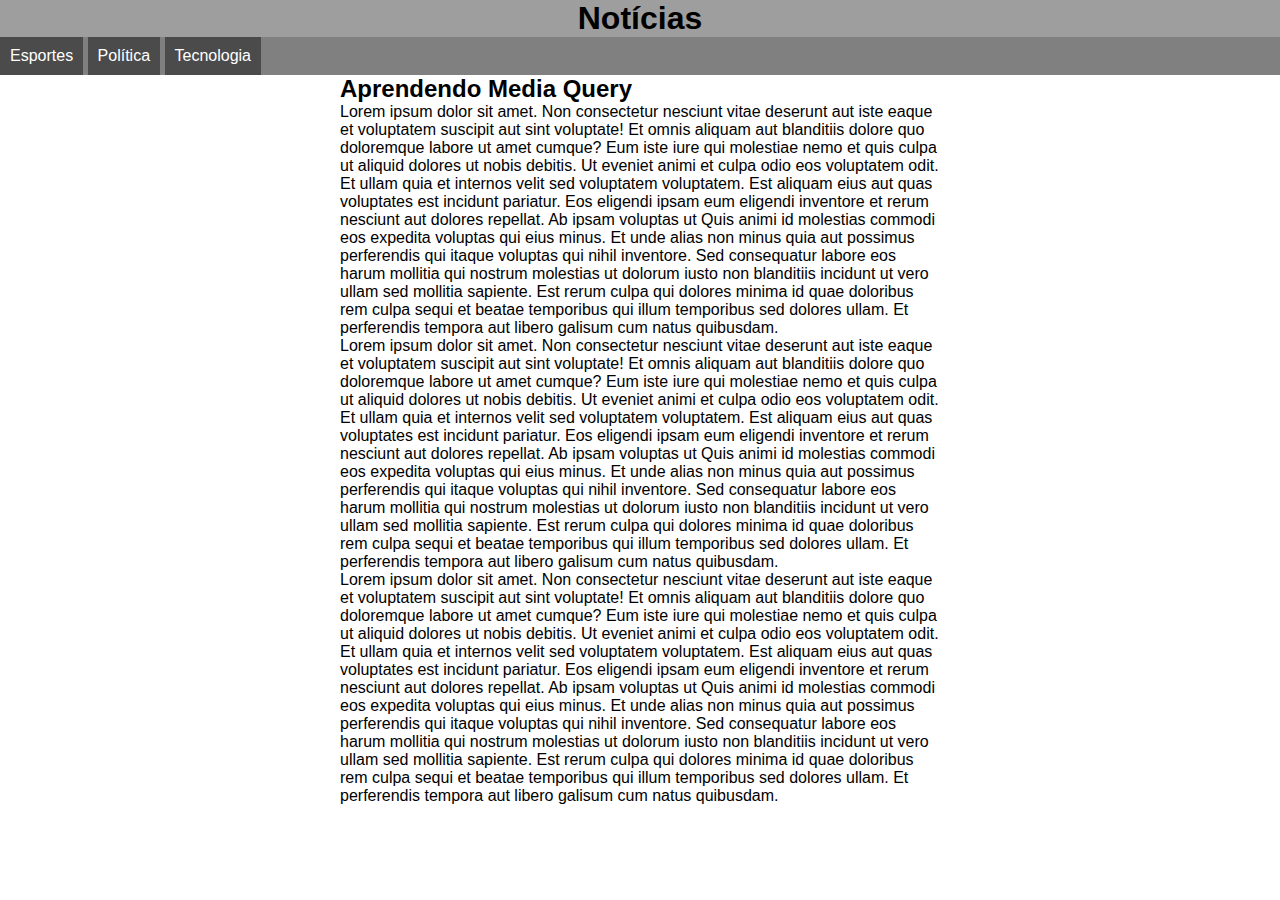
<file: cap 25 media query/index.html>
<!DOCTYPE html>
<html lang="pt-br">
<head>
    <meta charset="UTF-8">
    <meta name="viewport" content="width=device-width, initial-scale=1.0">
    <title>media queries</title>
    <link rel="stylesheet" href="estilos/tela.css" media="screen">
    <link rel="stylesheet" href="estilos/impressora.css" media="print">

</head>
<body>
<header>
    <h1>Notícias</h1>
    <menu>
        <ul>
            <li>Esportes</li>
            <li>Política</li>
            <li>Tecnologia</li>
        </ul>
    </menu>
</header>
<main>
    <article>
        <h2>Aprendendo Media Query</h2>
        <p>Lorem ipsum dolor sit amet. Non consectetur nesciunt  vitae deserunt aut iste eaque et voluptatem suscipit aut sint voluptate! Et omnis aliquam aut blanditiis dolore quo doloremque labore ut amet cumque? Eum iste iure qui molestiae nemo et quis culpa ut aliquid dolores ut nobis debitis. Ut eveniet animi et culpa odio eos voluptatem odit. Et ullam quia et internos velit sed voluptatem voluptatem. Est aliquam eius aut quas voluptates est incidunt pariatur. Eos eligendi ipsam eum eligendi inventore et rerum nesciunt aut dolores repellat. Ab ipsam voluptas ut Quis animi id molestias commodi eos expedita voluptas qui eius minus. Et unde alias non minus quia aut possimus perferendis qui itaque voluptas qui nihil inventore. Sed consequatur labore eos harum mollitia qui nostrum molestias ut dolorum iusto non blanditiis incidunt ut vero ullam sed mollitia sapiente. Est rerum culpa qui dolores minima id quae doloribus rem culpa sequi et beatae temporibus qui illum temporibus sed dolores ullam. Et perferendis tempora aut libero galisum cum natus quibusdam. </p>
        <p>Lorem ipsum dolor sit amet. Non consectetur nesciunt  vitae deserunt aut iste eaque et voluptatem suscipit aut sint voluptate! Et omnis aliquam aut blanditiis dolore quo doloremque labore ut amet cumque? Eum iste iure qui molestiae nemo et quis culpa ut aliquid dolores ut nobis debitis. Ut eveniet animi et culpa odio eos voluptatem odit. Et ullam quia et internos velit sed voluptatem voluptatem. Est aliquam eius aut quas voluptates est incidunt pariatur. Eos eligendi ipsam eum eligendi inventore et rerum nesciunt aut dolores repellat. Ab ipsam voluptas ut Quis animi id molestias commodi eos expedita voluptas qui eius minus. Et unde alias non minus quia aut possimus perferendis qui itaque voluptas qui nihil inventore. Sed consequatur labore eos harum mollitia qui nostrum molestias ut dolorum iusto non blanditiis incidunt ut vero ullam sed mollitia sapiente. Est rerum culpa qui dolores minima id quae doloribus rem culpa sequi et beatae temporibus qui illum temporibus sed dolores ullam. Et perferendis tempora aut libero galisum cum natus quibusdam. </p>
        <p>Lorem ipsum dolor sit amet. Non consectetur nesciunt  vitae deserunt aut iste eaque et voluptatem suscipit aut sint voluptate! Et omnis aliquam aut blanditiis dolore quo doloremque labore ut amet cumque? Eum iste iure qui molestiae nemo et quis culpa ut aliquid dolores ut nobis debitis. Ut eveniet animi et culpa odio eos voluptatem odit. Et ullam quia et internos velit sed voluptatem voluptatem. Est aliquam eius aut quas voluptates est incidunt pariatur. Eos eligendi ipsam eum eligendi inventore et rerum nesciunt aut dolores repellat. Ab ipsam voluptas ut Quis animi id molestias commodi eos expedita voluptas qui eius minus. Et unde alias non minus quia aut possimus perferendis qui itaque voluptas qui nihil inventore. Sed consequatur labore eos harum mollitia qui nostrum molestias ut dolorum iusto non blanditiis incidunt ut vero ullam sed mollitia sapiente. Est rerum culpa qui dolores minima id quae doloribus rem culpa sequi et beatae temporibus qui illum temporibus sed dolores ullam. Et perferendis tempora aut libero galisum cum natus quibusdam. </p>

    </article>
</main>










</body>
</html>
</file>
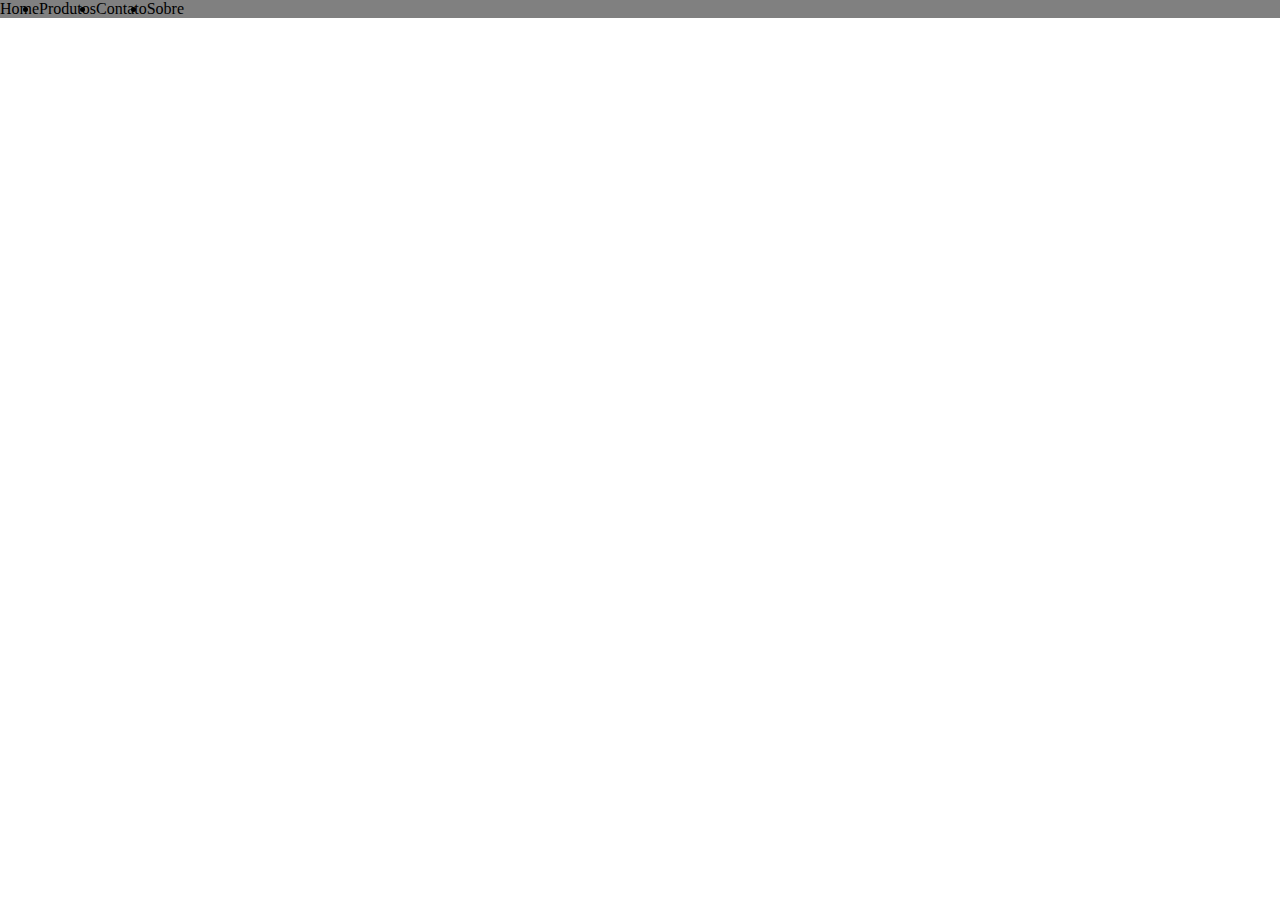
<file: landing-page/index.html>
<!DOCTYPE html>
<html lang="pt-br">
<head>
    <meta charset="UTF-8">
    <title>Landing Page</title>
    <link rel="stylesheet" type="text/css" href="_css/estilo.css">
</head>
<body>
    <header>
        <nav>
            <ul>
                <li>Home</li>
                <li>Produtos</li>
                <li>Contato</li>
                <li>Sobre</li>
            </ul>
        </nav>
    </header>








</body>
</html>
</file>
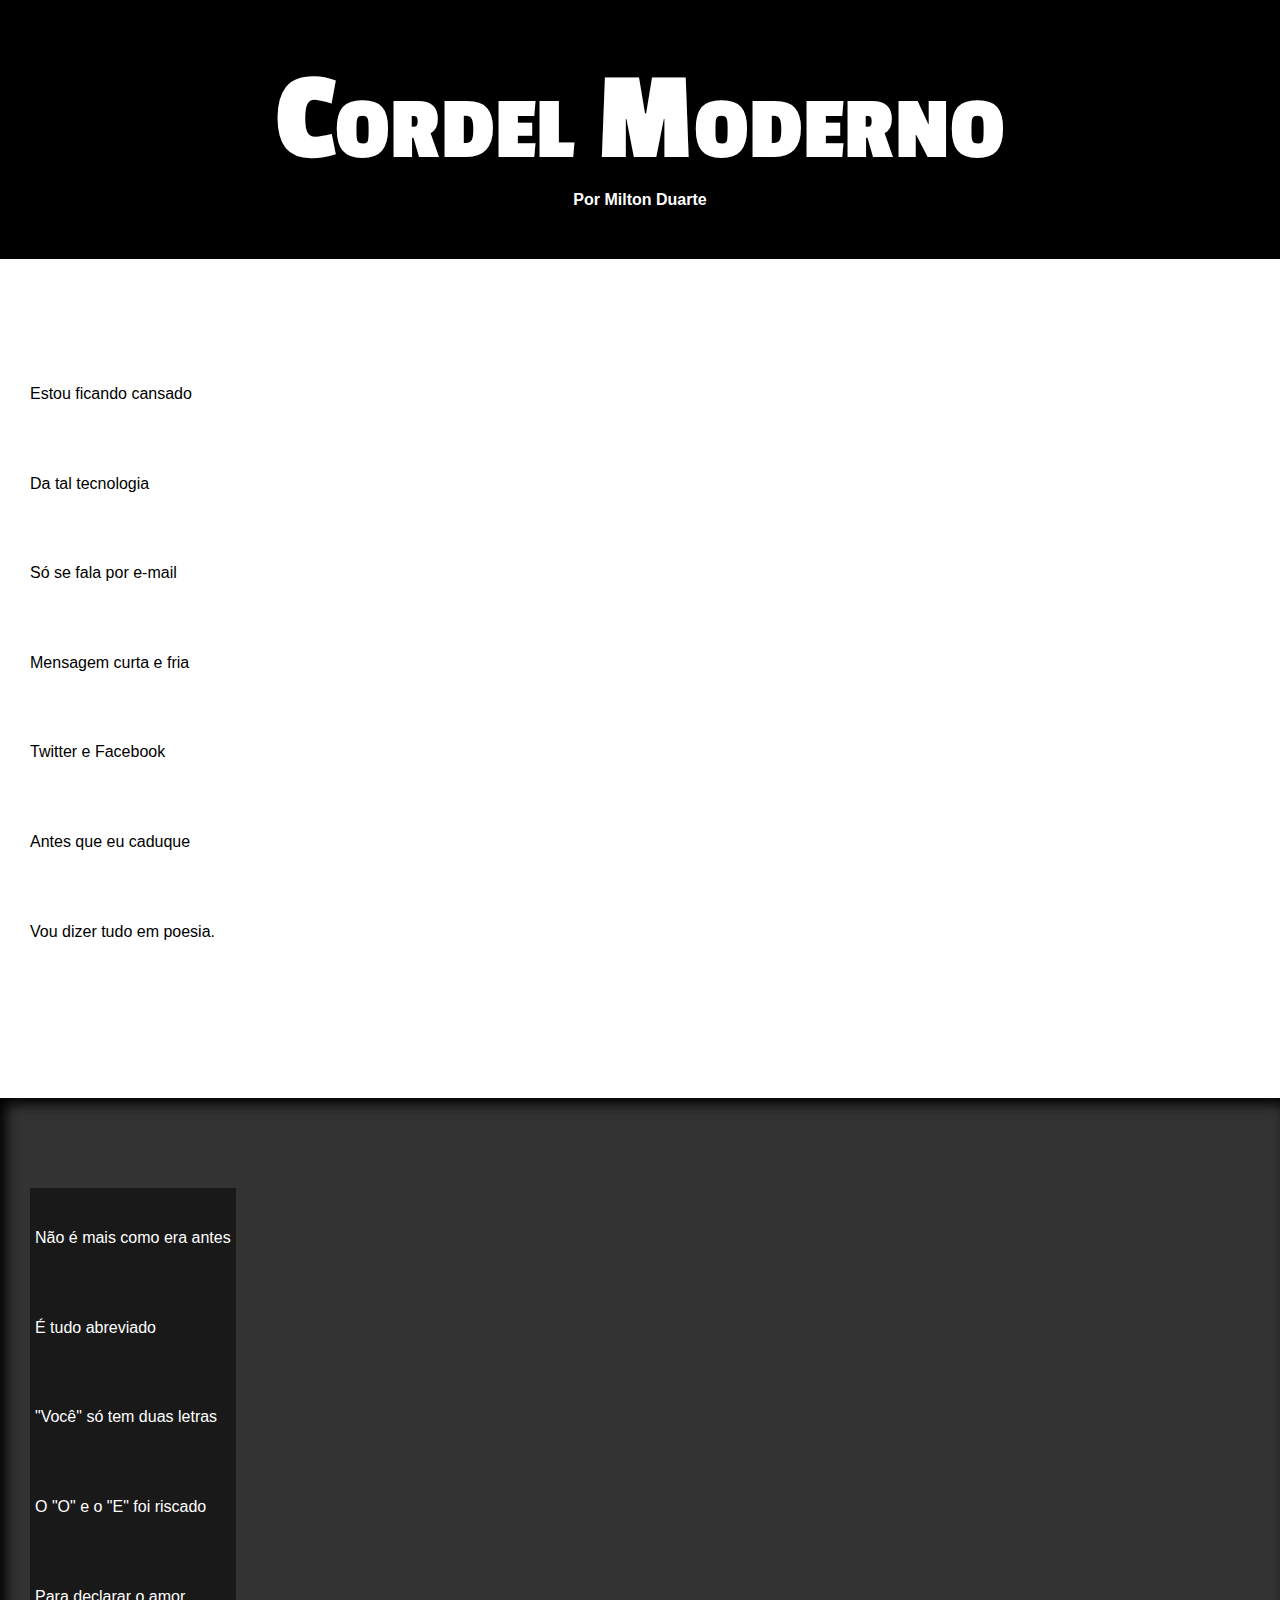
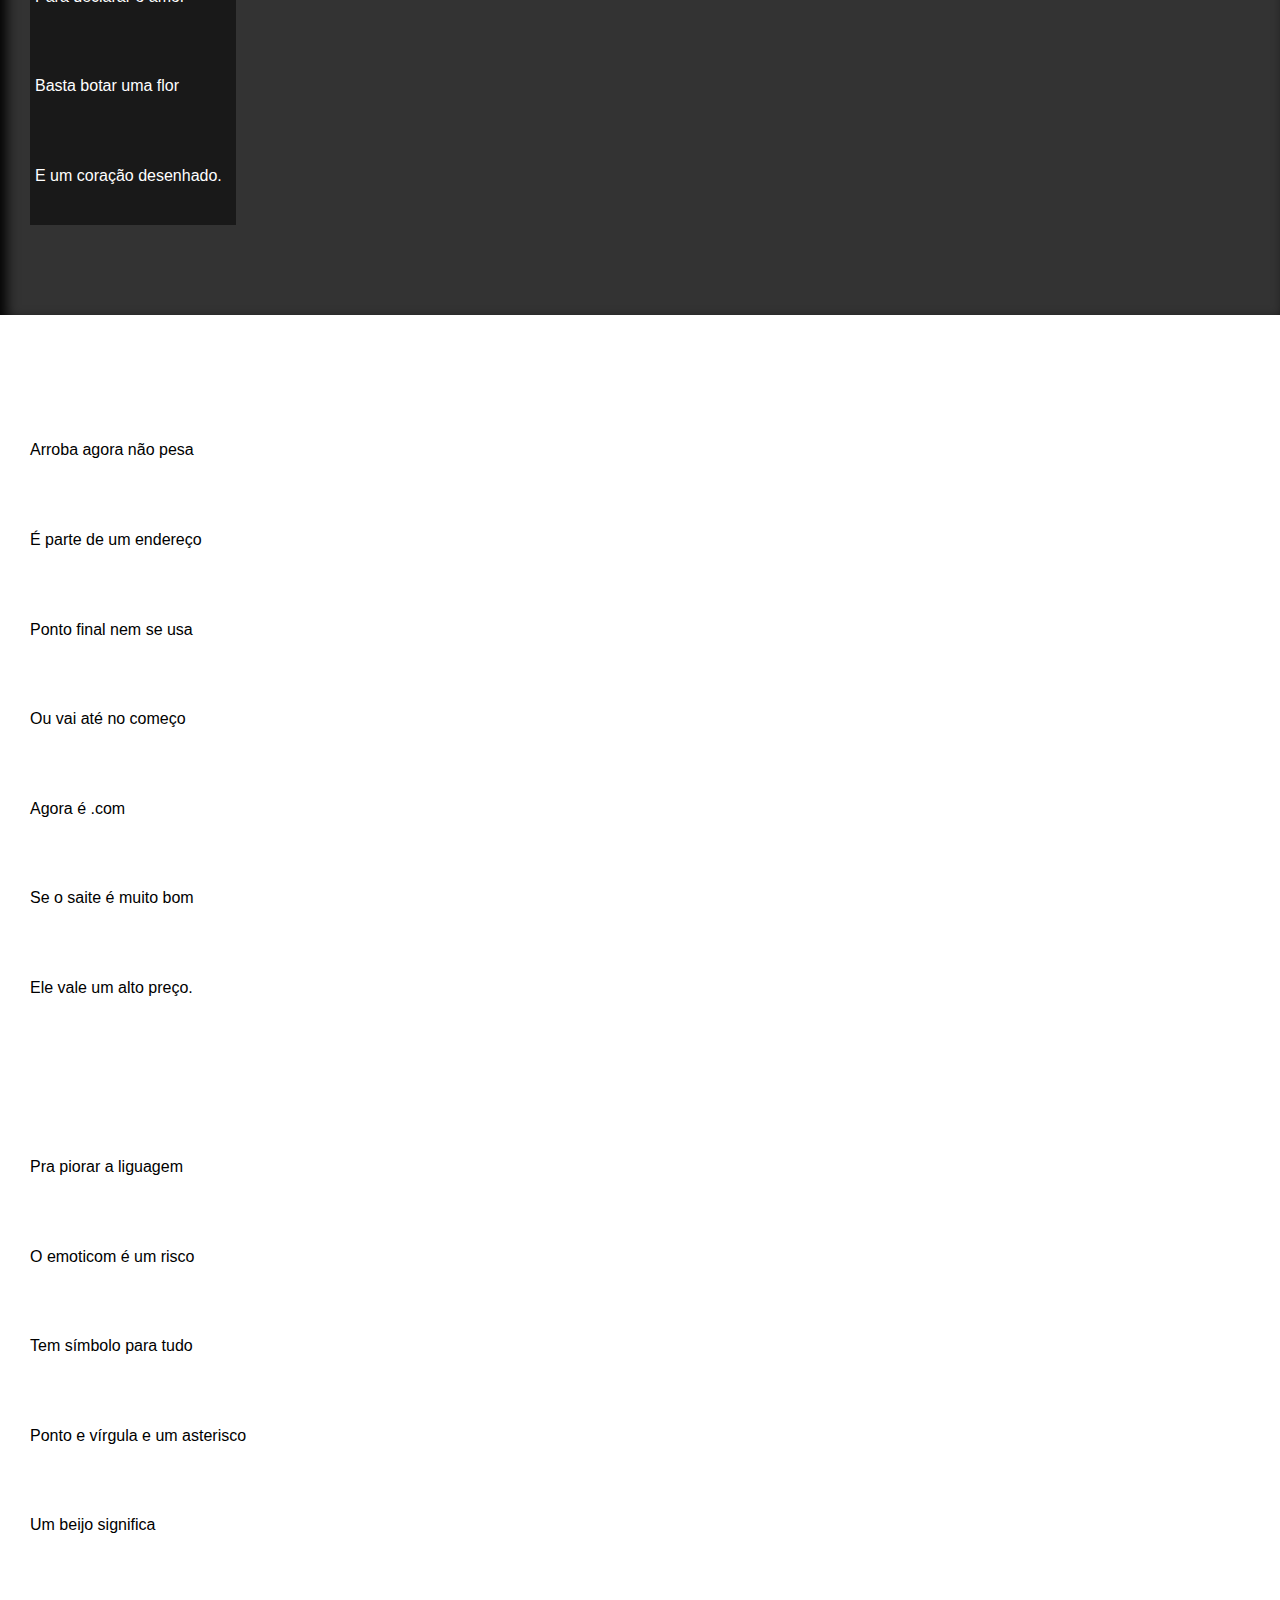
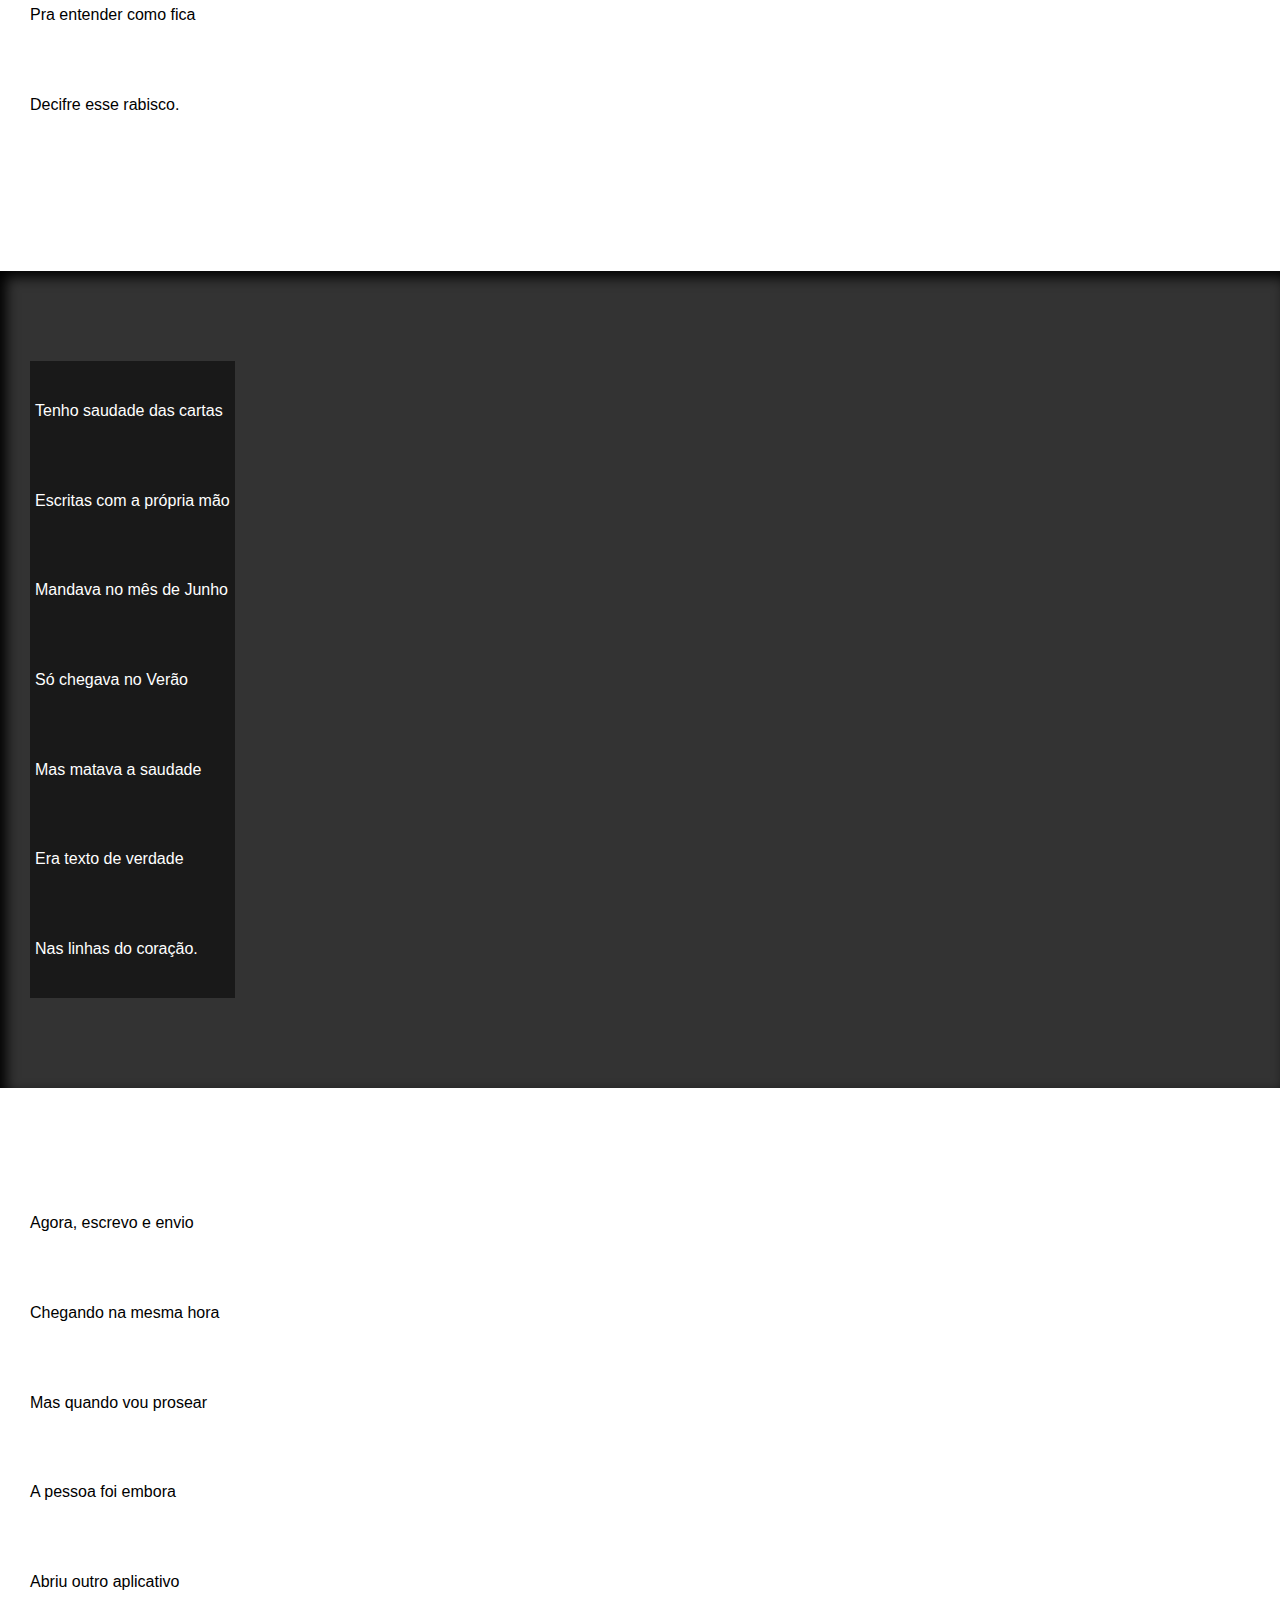
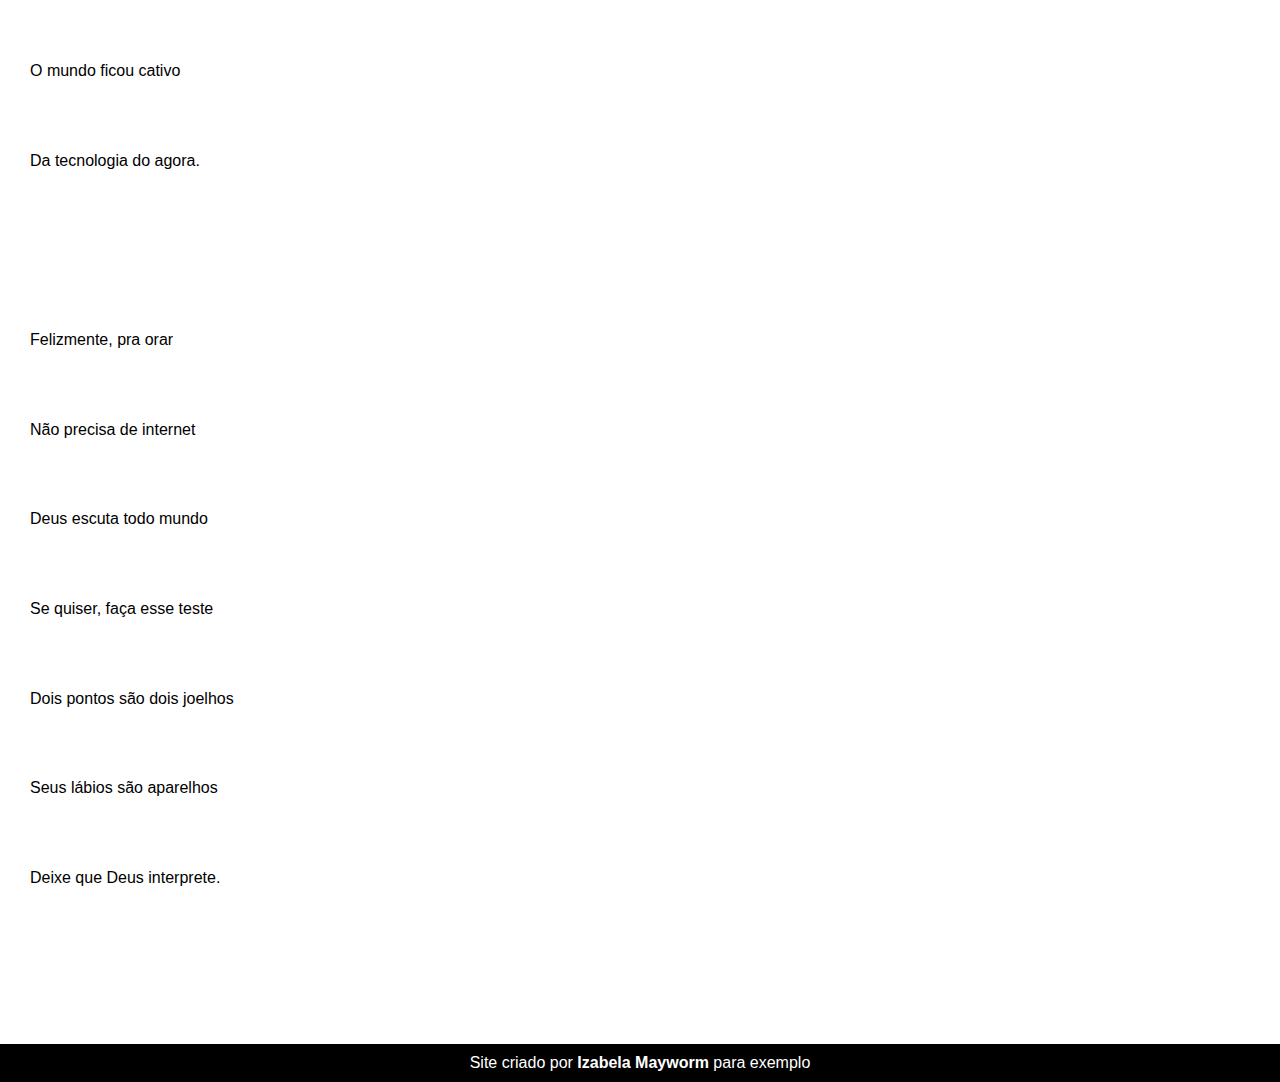
<file: projeto-cordel/index.html>
<!DOCTYPE html>
<html lang="pt-br">
<head>
    <meta charset="UTF-8">
    <meta http-equiv="X-UA-Compatible" content="IE=edge">
    <meta name="viewport" content="width=device-width, initial-scale=1.0">
    <link rel="stylesheet" href="style.css">
    <title>Cordel</title>
</head>
<body>
    <header class="menu">
        <h1>Cordel Moderno</h1>
        <p class="subtitulo">Por <a href="https://www.recantodasletras.com.br/poesias/3186743" rel="noopener" target="_blank">Milton Duarte</a></p>
    </header>
    <section class="normal">
        <p>Estou ficando cansado<br>
            Da tal tecnologia<br>
            Só se fala por e-mail<br>
            Mensagem curta e fria<br>
            Twitter e Facebook<br>
            Antes que eu caduque<br>
            Vou dizer tudo em poesia.
        </p>
    </section >
    <section class="imagem"  id="foto01">
        <p>Não é mais como era antes<br>
            É tudo abreviado<br>
            "Você" só tem duas letras<br>
            O "O" e o "E" foi riscado<br>
            Para declarar o amor<br>
            Basta botar uma flor<br>
            E um coração desenhado.
            </p>
    </section >
    <section  class="normal">
        <p>Arroba agora não pesa<br>
            É parte de um endereço<br>
            Ponto final nem se usa<br>
            Ou vai até no começo<br>
            Agora é .com<br>
            Se o saite é muito bom<br>
            Ele vale um alto preço.<br>
            <br>
            Pra piorar a liguagem<br>
            O emoticom é um risco<br>
            Tem símbolo para tudo<br>
            Ponto e vírgula e um asterisco<br>
            Um beijo significa<br>
            Pra entender como fica<br>
            Decifre esse rabisco.</p>
    </section>
    <section class="imagem" id="foto02">
        <p>Tenho saudade das cartas<br>
            Escritas com a própria mão<br>
            Mandava no mês de Junho<br>
            Só chegava no Verão<br>
            Mas matava a saudade<br>
            Era texto de verdade<br>
            Nas linhas do coração.
            </p>
    </section>
    <section class="normal">
        <p>Agora, escrevo e envio<br>
            Chegando na mesma hora<br>
            Mas quando vou prosear<br>
            A pessoa foi embora<br>
            Abriu outro aplicativo<br>
            O mundo ficou cativo<br>
            Da tecnologia do agora.<br>
            <br>
            Felizmente, pra orar<br>
            Não precisa de internet<br>
            Deus escuta todo mundo<br>
            Se quiser, faça esse teste<br>
            Dois pontos são dois joelhos<br>
            Seus lábios são aparelhos<br>
            Deixe que Deus interprete.</p>
    </section>
    <footer>Site criado por <a href="https://github.com/imayworm" rel="noopener" target="_blank">Izabela Mayworm</a> para exemplo</footer>
</body>
    
</html>
</file>
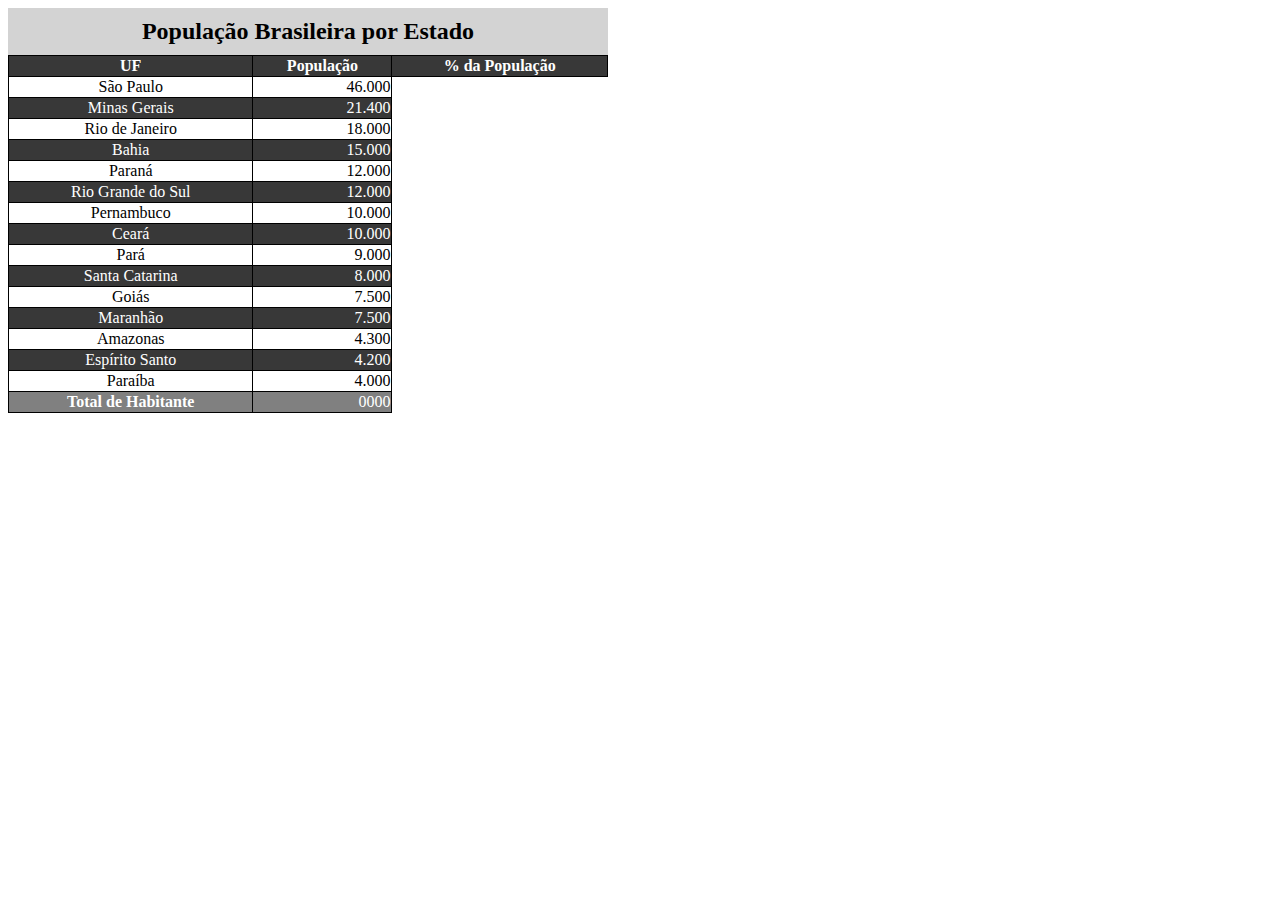
<file: tabelas/index.html>
<!DOCTYPE html>
<html lang="pt-br">
<head>
    <meta charset="UTF-8">
    <meta http-equiv="X-UA-Compatible" content="IE=edge">
    <meta name="viewport" content="width=device-width, initial-scale=1.0">
    <style>
        table {
            width: 600px;
            height: 100px;
            border-collapse: collapse;
            position: relative;
        }
        td, th {
            border: 1px solid black;
            vertical-align: middle;
            text-align: center;
        }
        caption {
            font-size: 1.5em;
            font-weight: bold;
            padding: 10px;
            background-color: lightgray;
        }
        tbody > tr:nth-child(2n) {/*2n pula de 2 em  2, pode colocar odd/even tambem*/
            background-color: #383838;
            color: white;
            }
        thead > tr > th{ /*titulo fixo*/
            position: sticky;
            top: -1px;
            background-color: #383838;
        }

        thead, tfoot {
            background-color: grey;
            color: white;
        }
        .num {
            text-align: right;
        }

    </style>
    <title>Tabelas</title>
</head>
<body>
    <table>
        <caption>População Brasileira por Estado</caption>
        <thead>
            <tr>
                <th scope="col">UF</th>
                <th scope="col">População</th>
                <th scope="col">% da População</th>
            </tr>
        </thead>
        <tbody>
            <tr>
                <td>São Paulo</td>
                <td class="num">46.000</td>
            </tr>
            <tr>
                <td>Minas Gerais</td>
                <td class="num">21.400</td>
            </tr>
            <tr>
                <td>Rio de Janeiro</td>
                <td class="num">18.000</td>
            </tr>
            <tr>
                <td>Bahia</td>
                <td class="num">15.000</td>
            </tr>
            <tr>
                <td>Paraná</td>
                <td class="num">12.000</td>
            </tr>
            <tr>
                <td>Rio Grande do Sul</td>
                <td class="num">12.000</td>
            </tr>
            <tr>
                <td>Pernambuco</td>
                <td class="num">10.000</td>
            </tr>
            <tr>
                <td>Ceará</td>
                <td class="num">10.000</td>
            </tr>
            <tr>
                <td>Pará</td>
                <td class="num">9.000</td>
            </tr>
            <tr>
                <td>Santa Catarina</td>
                <td class="num">8.000</td>
            </tr>
            <tr>
                <td>Goiás</td>
                <td class="num">7.500</td>
            </tr>
            <tr>
                <td>Maranhão</td>
                <td class="num">7.500</td>
            </tr>
            <tr>
                <td>Amazonas</td>
                <td class="num">4.300</td>
            </tr>
            <tr>
                <td>Espírito Santo</td>
                <td class="num">4.200</td>
            </tr>
            <tr>
                <td>Paraíba</td>
                <td class="num">4.000</td>
            </tr>
        </tbody>
        <tfoot>
            <th scope="row">Total de Habitante</th>
            <td class="num">0000</td>
        </tfoot>





    </table>



    <!--
    <table>
        <tr>
            <td>DATA</td>
            <td>INVENTARIO</td>
            <td>TRACE</td>
            <td>LOCAL</td>
            <td>QUANTIDADE</td>
            <td>CUSTO</td>
            <td>EXP</td>
            <td>NAC</td> 
            <td>TAG</td>
            <td>BOTAO</td>
        </tr>
        <tr></tr>
        <tr></tr>
    </table>-->
</body>
    <!--
        anatomia de tabelas grandes
        TABLE
            THEAD
                TR, TD, TH
            TBODY
                TR, TD, TH
            TFOOT
                TR, TD, TH
    -->
</html>
</file>
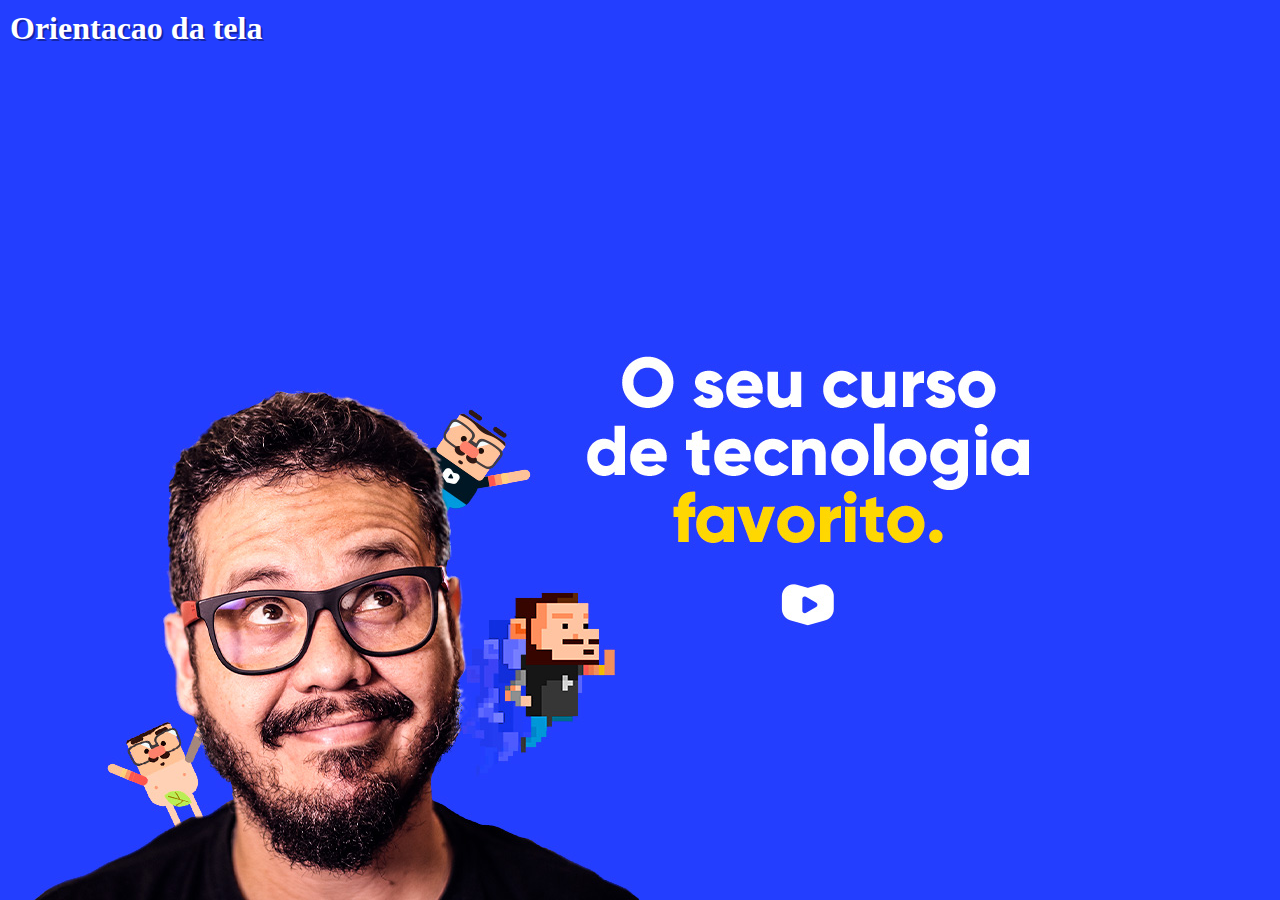
<file: cap 25 media query/ex2/index.html>
<!DOCTYPE html>
<html lang="en">
<head>
    <meta charset="UTF-8">
    <meta name="viewport" content="width=device-width, initial-scale=1.0">
    <link rel="stylesheet" href="style.css">
    <title>orientacao tela</title>
    <style>



    </style>
</head>
<body>
    <h1>Orientacao da tela</h1>

</body>
</html>
</file>
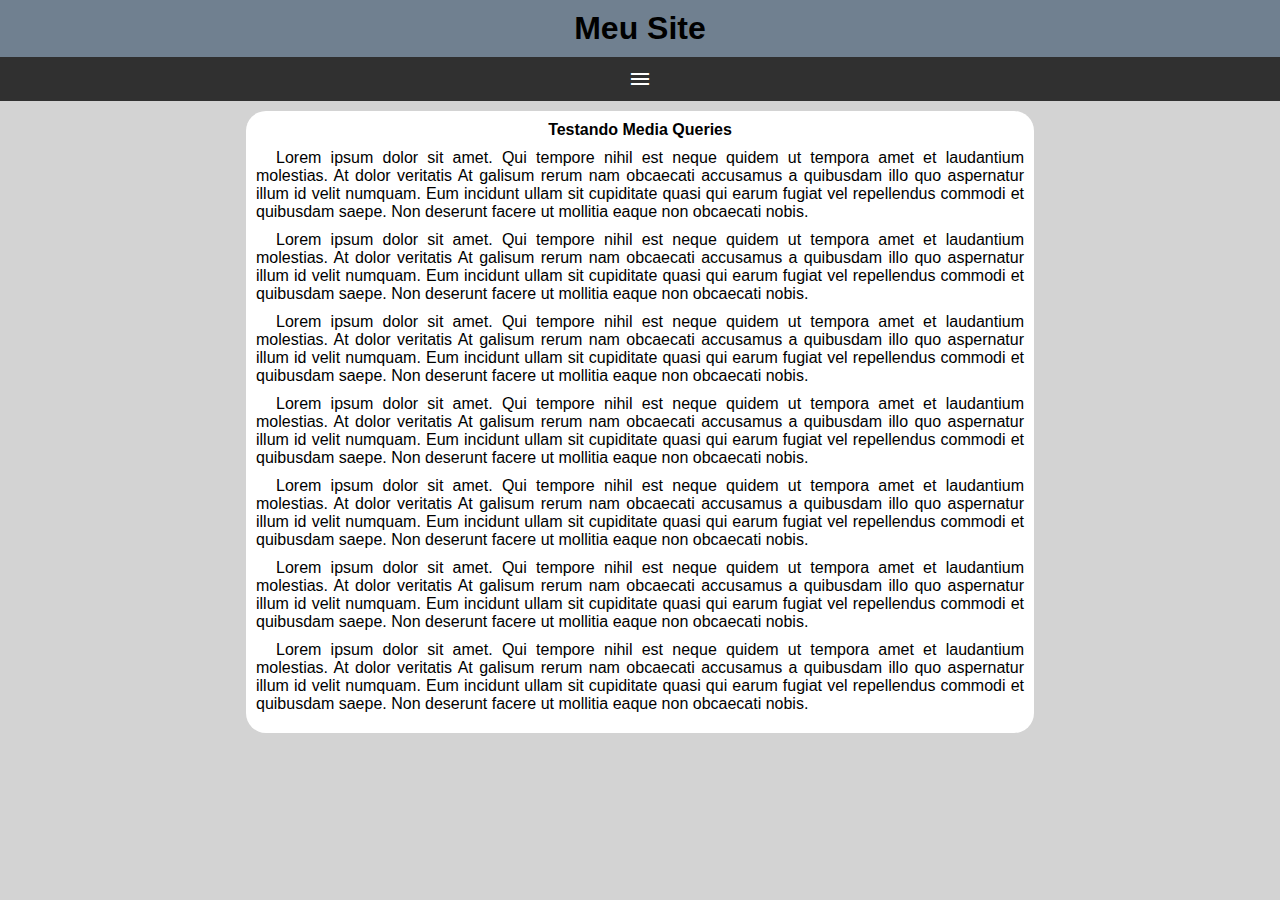
<file: cap 25 media query/menu responsivo/index.html>
<!DOCTYPE html>
<html lang="en">
<head>
    <meta charset="UTF-8">
    <meta name="viewport" content="width=device-width, initial-scale=1.0">
    <link rel="stylesheet" href="estilos/estilo.css" media="all">
    <link rel="stylesheet" href="estilos/media-query.css">
    <link rel="stylesheet" href="estilos/vertical.css" media="screen and (orientation:portrait)">
    <link rel="stylesheet" href="estilos/horizontal.css" media="screen and (orientation:landscape)">
    <title>Title</title>
    <link href="https://fonts.googleapis.com/icon?family=Material+Icons" rel="stylesheet">


</head>
<body>
    <header>
        <h1>Meu Site</h1>
        <span id="burguer" class="material-icons" onclick="clickMenu()">menu</span>
        <menu id="itens">
            <ul>
                <li><a href="index.html">Opção1</a></li>
                <li><a href="index.html">Opção2</a></li>
                <li><a href="index.html">Opção3</a></li>
                <li><a href="index.html">Opção4</a></li>
                <li><a href="index.html">Opção5</a></li>
            </ul>
        </menu>
    </header>
    <main>
        <div>
            <h2>Testando Media Queries</h2>

        <p>Lorem ipsum dolor sit amet. Qui tempore nihil est neque quidem ut tempora amet et laudantium molestias. At dolor veritatis At galisum rerum nam obcaecati accusamus a quibusdam illo quo aspernatur illum id velit numquam. Eum incidunt ullam sit cupiditate quasi qui earum fugiat vel repellendus commodi et quibusdam saepe. Non deserunt facere ut mollitia eaque non obcaecati nobis. </p>
        <p>Lorem ipsum dolor sit amet. Qui tempore nihil est neque quidem ut tempora amet et laudantium molestias. At dolor veritatis At galisum rerum nam obcaecati accusamus a quibusdam illo quo aspernatur illum id velit numquam. Eum incidunt ullam sit cupiditate quasi qui earum fugiat vel repellendus commodi et quibusdam saepe. Non deserunt facere ut mollitia eaque non obcaecati nobis. </p>
        <p>Lorem ipsum dolor sit amet. Qui tempore nihil est neque quidem ut tempora amet et laudantium molestias. At dolor veritatis At galisum rerum nam obcaecati accusamus a quibusdam illo quo aspernatur illum id velit numquam. Eum incidunt ullam sit cupiditate quasi qui earum fugiat vel repellendus commodi et quibusdam saepe. Non deserunt facere ut mollitia eaque non obcaecati nobis. </p>
        <p>Lorem ipsum dolor sit amet. Qui tempore nihil est neque quidem ut tempora amet et laudantium molestias. At dolor veritatis At galisum rerum nam obcaecati accusamus a quibusdam illo quo aspernatur illum id velit numquam. Eum incidunt ullam sit cupiditate quasi qui earum fugiat vel repellendus commodi et quibusdam saepe. Non deserunt facere ut mollitia eaque non obcaecati nobis. </p>
        <p>Lorem ipsum dolor sit amet. Qui tempore nihil est neque quidem ut tempora amet et laudantium molestias. At dolor veritatis At galisum rerum nam obcaecati accusamus a quibusdam illo quo aspernatur illum id velit numquam. Eum incidunt ullam sit cupiditate quasi qui earum fugiat vel repellendus commodi et quibusdam saepe. Non deserunt facere ut mollitia eaque non obcaecati nobis. </p>
        <p>Lorem ipsum dolor sit amet. Qui tempore nihil est neque quidem ut tempora amet et laudantium molestias. At dolor veritatis At galisum rerum nam obcaecati accusamus a quibusdam illo quo aspernatur illum id velit numquam. Eum incidunt ullam sit cupiditate quasi qui earum fugiat vel repellendus commodi et quibusdam saepe. Non deserunt facere ut mollitia eaque non obcaecati nobis. </p>
        <p>Lorem ipsum dolor sit amet. Qui tempore nihil est neque quidem ut tempora amet et laudantium molestias. At dolor veritatis At galisum rerum nam obcaecati accusamus a quibusdam illo quo aspernatur illum id velit numquam. Eum incidunt ullam sit cupiditate quasi qui earum fugiat vel repellendus commodi et quibusdam saepe. Non deserunt facere ut mollitia eaque non obcaecati nobis. </p>
        </div>
    </main>
    <script>
        function clickMenu() {
            if (itens.style.display == 'block') {
                itens.style.display = 'none';
            } else {
                itens.style.display == 'block';
            }
        }
    </script>
</body>
</html>
</file>
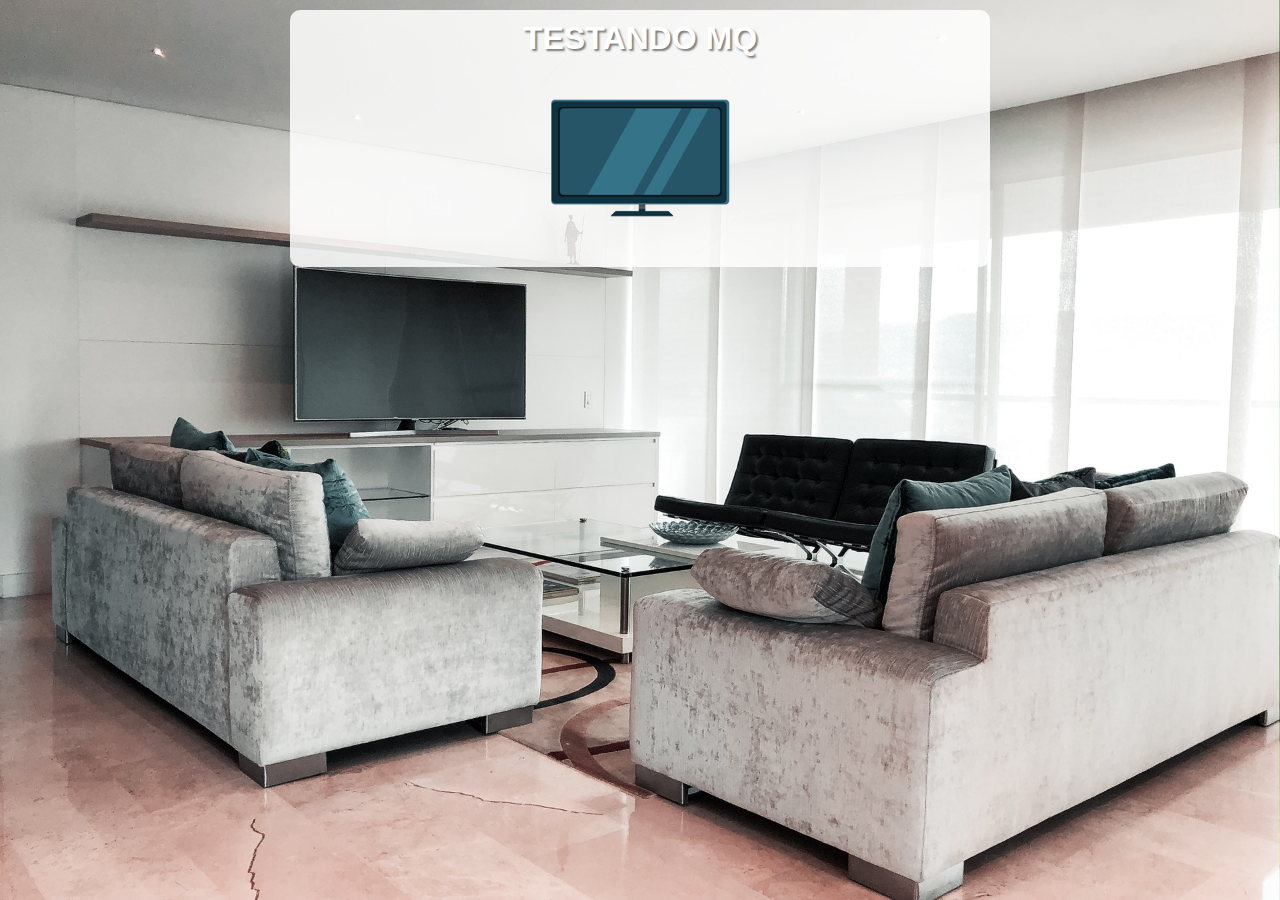
<file: cap 25 media query/mobile-first/index.html>
<!DOCTYPE html>
<html lang="pt-br">
<head>
    <meta charset="UTF-8">
    <title>Media Queries - Mobile First</title>
    <link rel="stylesheet" href="style.css" media="all">
    <link rel="stylesheet" href="media-query.css">
</head>
<body>
    <main>
        <h1>TESTANDO MQ</h1>
        <img id="phone" src="imagens/icon-phone.png" alt="smartphone" >
        <img id="tablet" src="imagens/icon-tablet.png" alt="tablet" >
        <img id="print" src="imagens/icon-print.png" alt="impressora" >
        <img id="desktop" src="imagens/icon-pc.png" alt="desktop" >
        <img id="tv" src="imagens/icon-tv.png" alt="tv" >
    </main>
</body>
</html>
</file>
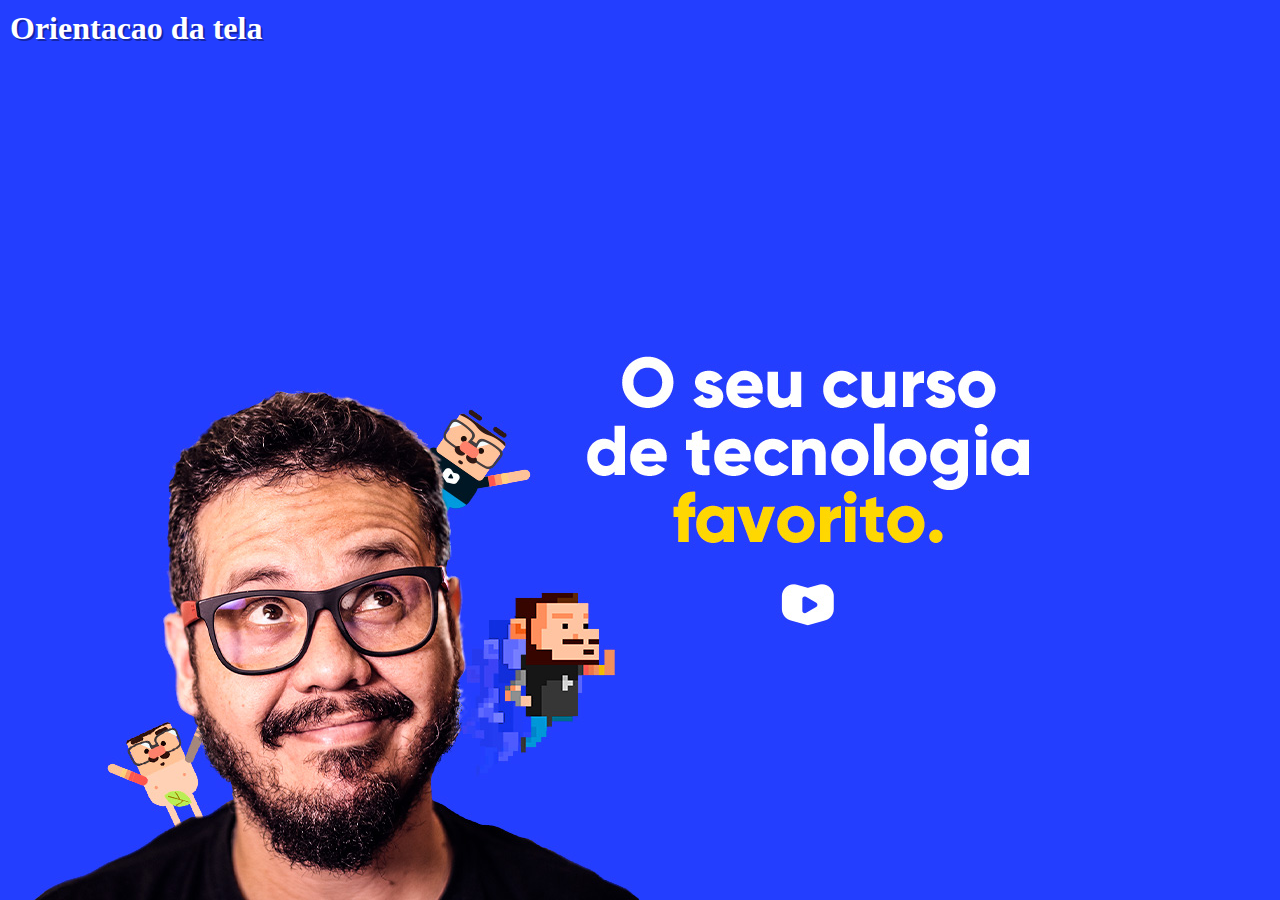
<file: cap 25 media query/orientacao-tela/index.html>
<!DOCTYPE html>
<html lang="en">
<head>
    <meta charset="UTF-8">
    <meta name="viewport" content="width=device-width, initial-scale=1.0">
    <link rel="stylesheet" href="estilos/style.css" media="all">
    <link rel="stylesheet" href="estilos/vertical.css" media="screen and (orientation:portrait)">
    <link rel="stylesheet" href="estilos/horizontal.css" media="screen and (orientation:landscape)">
    <title>orientacao tela</title>
</head>
<body>
    <h1>Orientacao da tela</h1>

</body>
</html>
</file>
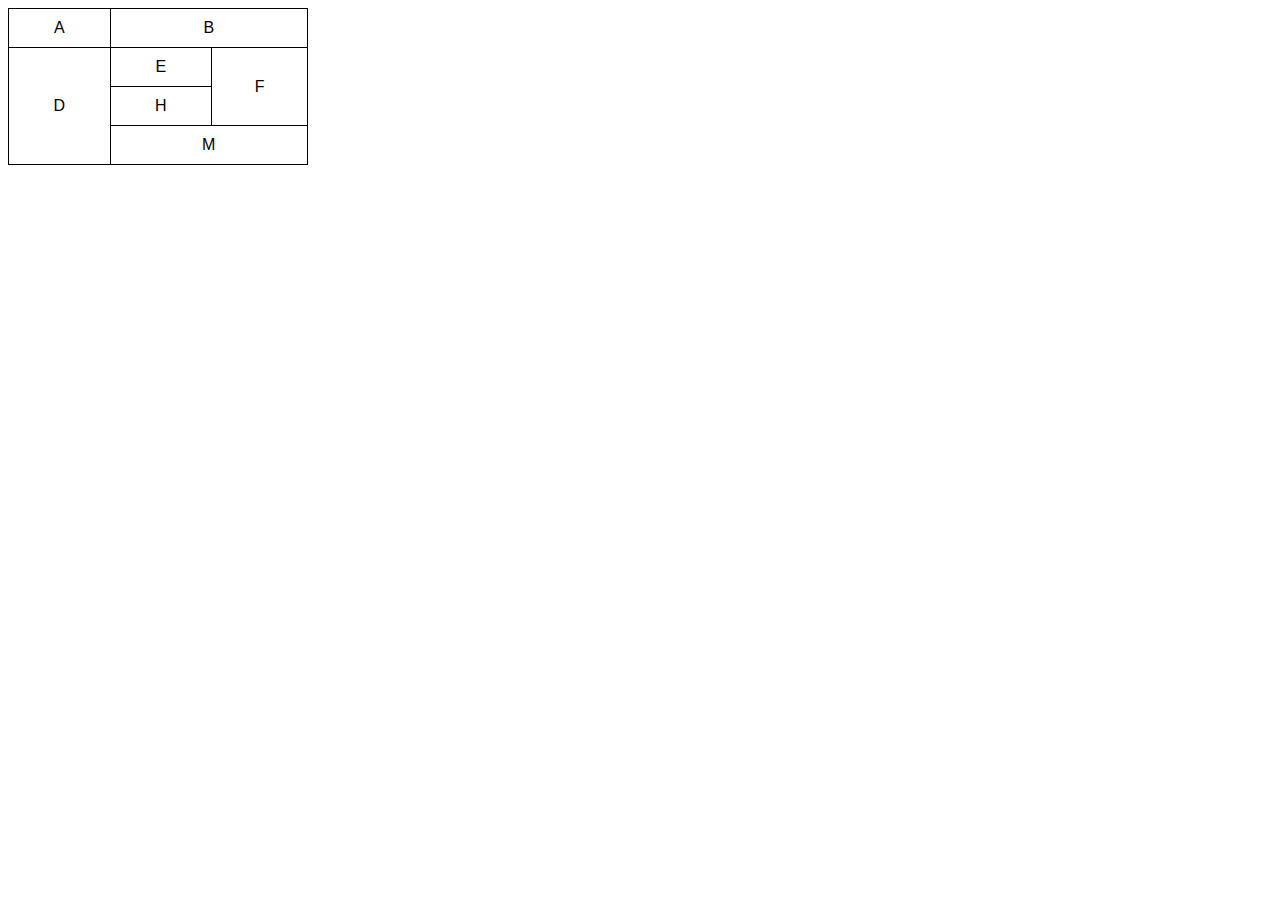
<file: tabelas/index2.html>
<!DOCTYPE html>
<html lang="en">
<head>
    <meta charset="UTF-8">
    <meta http-equiv="X-UA-Compatible" content="IE=edge">
    <meta name="viewport" content="width=device-width, initial-scale=1.0">
    <style>
        body {
            font-family: Arial, Helvetica, sans-serif;
        }
        table {
            border-collapse: collapse;
            width: 300px;
        }
        td {
            border: 1px solid black;
            padding: 10px;
            text-align: center;
        }


    </style>
    <title>Mesclagem células</title>
</head>
<body>
    <table>
        <tr>
            <td>A</td>
            <td colspan="2">B</td> 
            
        </tr>
        <tr>
            <td rowspan="3">D</td>
            <td>E</td>
            <td rowspan="2">F</td>
        </tr>
        <tr>
           
            <td>H</td>
            
        </tr>
        <tr>
            
            
            <td colspan="2">M</td>
        </tr>
    </table>
</body>
</html>
</file>
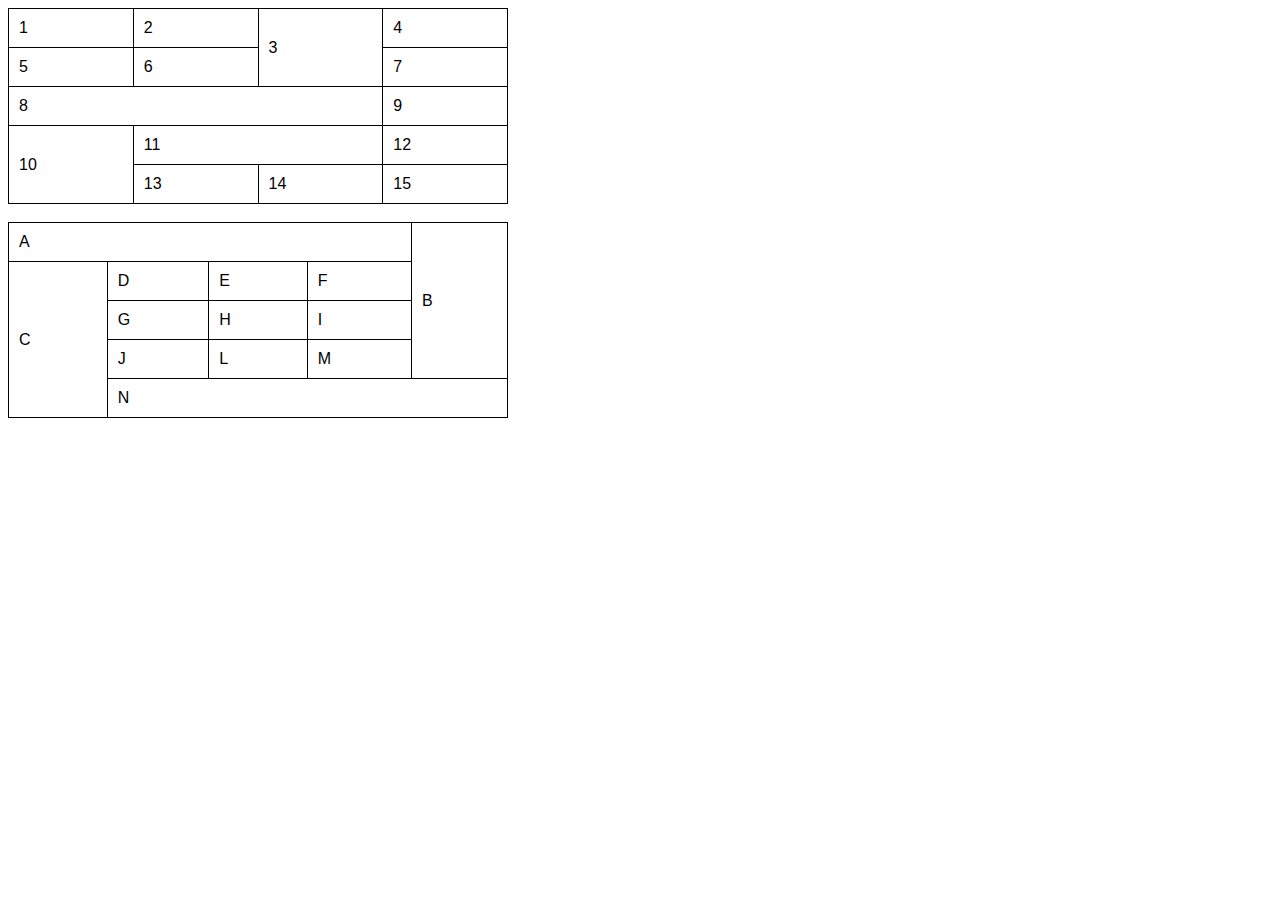
<file: tabelas/index3.html>
<!DOCTYPE html>
<html lang="en">
<head>
    <meta charset="UTF-8">
    <meta http-equiv="X-UA-Compatible" content="IE=edge">
    <meta name="viewport" content="width=device-width, initial-scale=1.0">
    <style>
        body {
            font-family: Arial, Helvetica, sans-serif;
        }
        table {
            border-collapse: collapse;
            width: 500px;
            position: relative;

        }
        td, th, caption {
            border: 1px solid black;
            padding: 10px;
            
        }
        th {
            
            text-align: center;
        }
        caption {
            font-size: 1.3em;
            font-weight: bold;
            padding: 10px;
            background-color: grey;

        }
        thead, tfoot {
            background-color: #383838;
            color: white;
        }


    </style>
    <title>Document</title>
</head>
<body>
    <table>
        <tr>
            <td>1</td>
            <td>2</td>
            <td rowspan="2">3</td>
            <td>4</td>
            
        </tr>
        <tr>
            <td>5</td>
            <td>6</td>
            <td>7</td>
            
            
        </tr>
        <tr>
            <td colspan="3">8</td>
            <td>9</td>
            
           
        </tr>
        <tr>
            <td rowspan="2">10</td>
            <td colspan="2">11</td>
            <td>12</td>
                 
            
        </tr>
        <tr>
            <td>13</td>
            <td>14</td>
            <td>15</td> 
        </tr>
    </table>
    <br>
    <table>
        <tr>
            <td colspan="4">A</td>
            <td rowspan="4">B</td>
        </tr>
        <tr>
            <td rowspan="4">C</td>
            <td>D</td>
            <td>E</td>
            <td>F</td>
        </tr>
        <tr>
            <td>G</td>
            <td>H</td>
            <td>I</td>
        </tr>
        <tr>
            <td>J</td>
            <td>L</td>
            <td>M</td>
        </tr>
        <tr>
            <td colspan="4">N</td>
        </tr>


    </table>
    

</body>
</html>
</file>
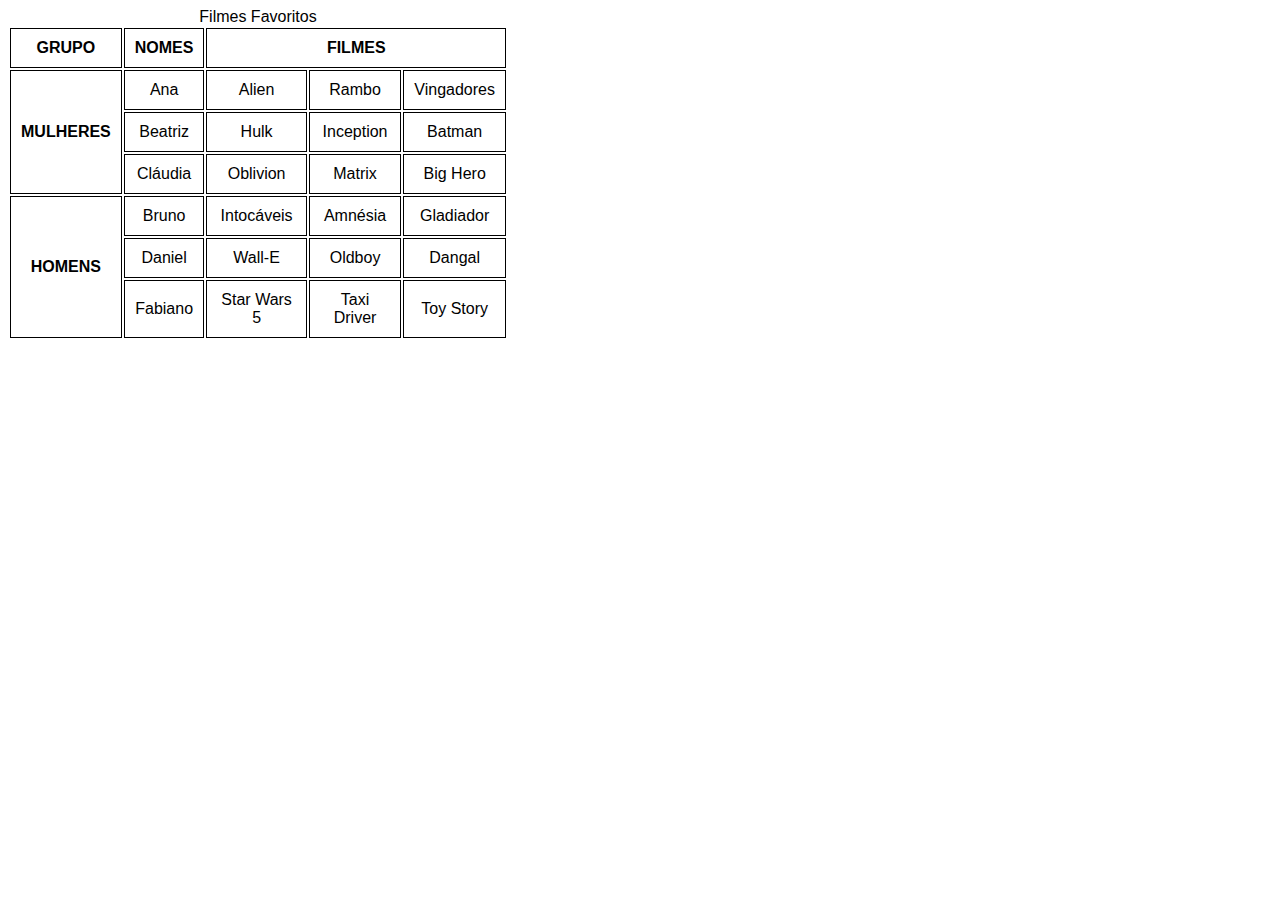
<file: tabelas/index4.html>
<!DOCTYPE html>
<html lang="en">
<head>
    <meta charset="UTF-8">
    <meta http-equiv="X-UA-Compatible" content="IE=edge">
    <meta name="viewport" content="width=device-width, initial-scale=1.0">
    <style>
        body {
            font-family: Arial, Helvetica, sans-serif;
        }
        table {
            
            width: 500px;
        }
        
        td, th {
            border: 1px solid black;
            padding: 10px;
            text-align: center;
        }


    </style>
    <title>Document</title>
</head>
<body>
    <table>
        <caption>Filmes Favoritos</caption>
        <tbody>
            
            <thead>
                <tr>
                    <th scope="col">GRUPO</th>
                    <th scope="col">NOMES</th>
                    <th scope="colgroup" colspan="3">FILMES</th>
                </tr>
            
            </thead>
            <tr>
                <th scope="rowgroup" rowspan="3">MULHERES</th>
                <td>Ana</td>
                <td>Alien</td>
                <td>Rambo</td>
                <td>Vingadores</td>
            </tr>
            <tr>
            
                <td>Beatriz</td>
                <td>Hulk</td>
                <td>Inception</td>
                <td>Batman</td>
            </tr>
            <tr>
                <td>Cláudia</td>
                <td>Oblivion</td>
                <td>Matrix</td>
                <td>Big Hero</td>
            
            </tr>
            <tr>
                <th scope="rowgroup" rowspan="3">HOMENS</th>
                <td>Bruno</td>
                <td>Intocáveis</td>
                <td>Amnésia</td>
                <td>Gladiador</td>
            </tr>
            <tr>
                <td>Daniel</td>
                <td>Wall-E</td>
                <td>Oldboy</td>
                <td>Dangal</td>
            </tr>
            <tr>
                <td>Fabiano</td>
                <td>Star Wars 5</td>
                <td>Taxi Driver</td>
                <td>Toy Story</td>
            </tr>
        </tbody>
    </table>
</body>
</html>
</file>
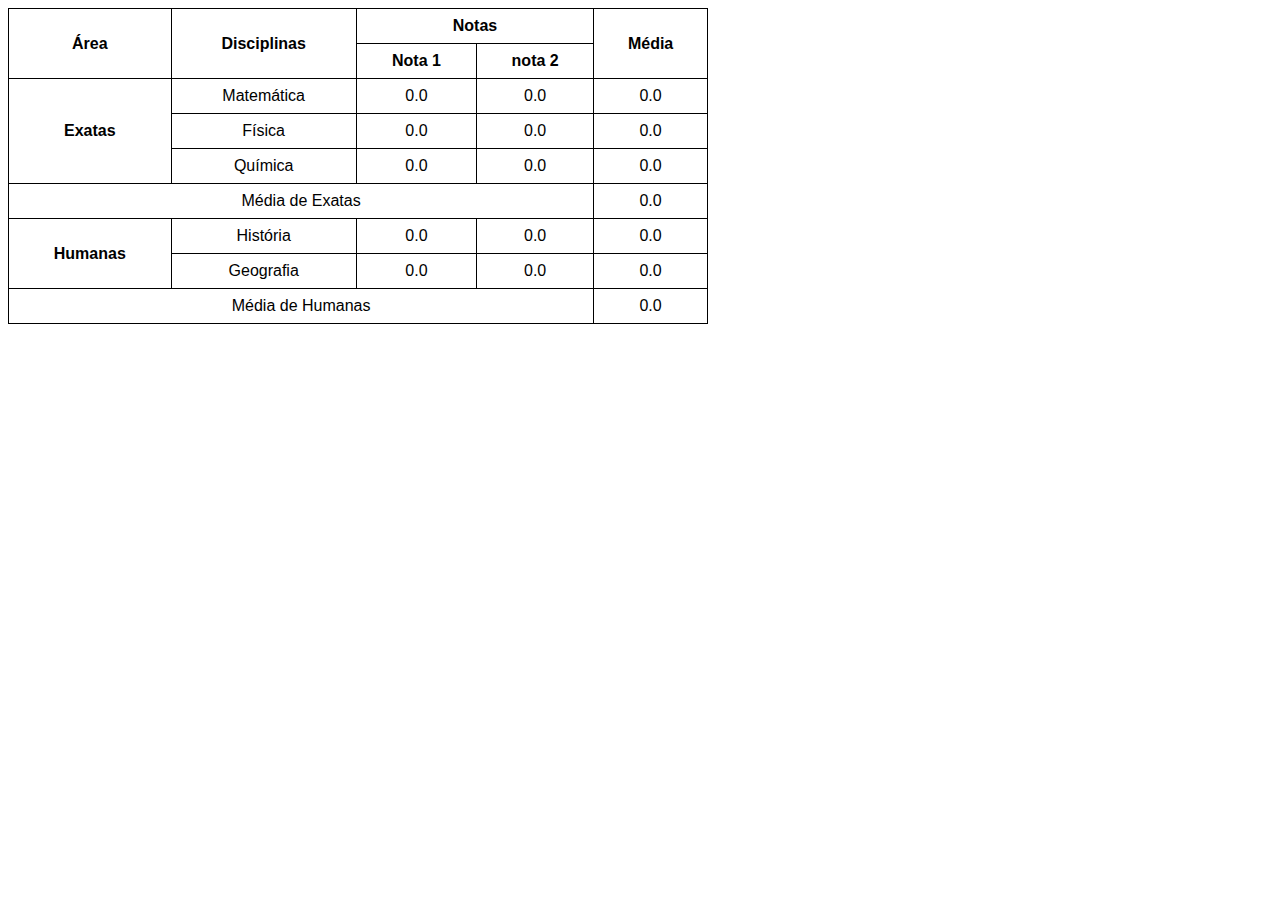
<file: tabelas/index5.html>
<!DOCTYPE html>
<html lang="en">
<head>
    <meta charset="UTF-8">
    <meta http-equiv="X-UA-Compatible" content="IE=edge">
    <meta name="viewport" content="width=device-width, initial-scale=1.0">
    <title>Document</title>
    <style>
        body {
            font-family: Arial, Helvetica, sans-serif;
        }
        table {
            
            width: 700px;
            border-collapse: collapse;
        }
        caption {
            font-size: 1.3em;
            font-weight: bolder;
            padding: 8px;

        }
        td, th {
            border: 1px solid black;
            padding: 8px;
            text-align: center;
        }
        div#container {
            overflow-x: auto;/*a rolagem fica só na tabela ao invés da tela*/
        }

    </style>
</head>
<body>
    <div id="container">
        <table>
            <colgroup> <!--selecao por coluna -->
                <col class="cArea">
                <col class="cDisciplinas">
                <col class="cNotas">
                <col class="cMedia">
        
            </colgroup>
            <thead>
                <tr>
                    <th rowspan="2" scope="col">Área</th>
                    <th rowspan="2" scope="col">Disciplinas</th>
                    <th colspan="2" scope="colgroup">Notas</th>
                    <th rowspan="2" scope="col">Média</th>
                </tr>
                <tr>
                    <th>Nota 1</th>
                    <th>nota 2</th>
                </tr>
                </thead>
            <tbody>
                <tr>
                    <th rowspan="3" scope="rowgroup">Exatas</th>
                    <td>Matemática</td>
                    <td>0.0</td>
                    <td>0.0</td>
                    <td>0.0</td>
                </tr>
        
                <tr>
                    <td>Física</td>
                    <td>0.0</td>
                    <td>0.0</td>
                    <td>0.0</td>
                </tr>
                <tr>
                    <td>Química</td>
                    <td>0.0</td>
                    <td>0.0</td>
                    <td>0.0</td>
                </tr>
                <tr>
                    <td colspan="4" scope="row">Média de Exatas</td>
                    <td>0.0</td>
                </tr>
        
                <tr>
                    <th rowspan="2" scope="rowgroup">Humanas</th>
                    <td>História</td>
                    <td>0.0</td>
                    <td>0.0</td>
                    <td>0.0</td>
                </tr>
        
                <tr>
                    <td>Geografia</td>
                    <td>0.0</td>
                    <td>0.0</td>
                    <td>0.0</td>
                </tr>
                <tr>
                    <td colspan="4" scope="row">Média de Humanas</td>
                    <td>0.0</td>
                </tr>
            </tbody>
        </table>
    </div>
</body>
</html>
</file>
<file: cap 25 media query/estilos/tela.css>
@charset "utf-8";

* {
    margin: 0;
    padding: 0;
}

html {
    font-family: Arial, Helvetica, sans-serif;
    font-size: 1em;
}
header {
    background-color: rgb(158,158,158);
}
header > h1 {
    text-align: center;
}
menu ul {
    list-style-type: none;
    background-color: gray;
}
menu li {
    display: inline-block;
    padding: 10px;
    background-color: rgba(75,75,75);
    color: white;
}
article {
    display: block;
    width: 600px;
    margin: auto;
}
</file>
<file: cap 25 media query/estilos/impressora.css>
@charset "utf-8";

* {
    margin: 10px;
    padding: 10px;
}

html {
    font-family: Courier New, Courier, monospace;
    font-size: 1.5em;
    line-height: 1.5em;
}
menu {
    display: none;
}
article {
    width: 100%;
}
article::after {
    content: 'Esse artigo foi impresso através do site www.index.com';
}
</file>
<file: landing-page/_css/estilo.css>
@charset "utf-8";

* {
    margin: 0;
    padding: 0;
}

header {
    background-color: gray;

}
ul {
    display: flex;
    
}
</file>
<file: projeto-cordel/style.css>
@charset "UTF-8"; 

@import url('https://fonts.googleapis.com/css2?family=Passion+One&display=swap');
@import url('https://fonts.googleapis.com/css2?family=Sriracha&display=swap');

:root {
    --fonte1: Verdana, Geneva, Tahoma, sans-serif;
    --fonte2: 'Passion One', cursive;
    --fonte3: 'Sriracha', cursive;
}

* {
    margin: 0;
    padding: 0;
    font-size: 16px;
    font-family: var(--fonte1);
}
html, body {
    min-height: 100vh;
    
}
header {
    
    background-color: black;
    
    font-family: Verdana, Geneva, Tahoma, sans-serif;
    text-align: center;
    color:white;
    font-weight: bolder;
}

header > h1{
    padding-top: 50px;
    font-size: 10vw;
    font-variant: small-caps;
    font-family: var(--fonte2);

}
header > p {
    padding-bottom: 50px;
    
}
section {
    padding-top: 10vh;
    padding-bottom: 10vh;
    line-height: 2em;
    padding-left: 30px;
    font-family: var(--fonte3);
    font-size: 3.5vw;
}


section.normal {
    background-color: white;
    color: black;
} 
section.imagem {
    background-color: rgb(51, 51, 51);
    color: white;
    box-shadow: inset 6px 6px 13px 0 black;
    background-repeat: no-repeat;
    background-position: right center;
    background-size: cover;
    background-attachment: fixed;
}
section.imagem > p {
    display: inline-block;
    padding: 5px;
    background-color: rgba(0, 0, 0, 0.503);
    text-shadow: 1px 1px 0 (0, 0, 0, 0.514);

}

section > p {
    padding-bottom: 2em;
}



#foto01 {
    background-image: url('imagens/background001.jpg') ;
    
}
#foto02 {
    background-image: url('imagens/background002.jpg') ;
}    



a {
    text-decoration: none;
    color: white;
    font-weight: bolder;
}
a:hover {
    text-decoration: underline;
}
footer {
    
    background-color: black;
    color: white;
    text-align: center;
    font-family: Arial, Helvetica, sans-serif;
    padding: 10px;
}
</file>
<file: cap 25 media query/ex2/style.css>
@charset "utf-8";

/*declarações gerais*/
@media all {
    * {
        margin: 0;
        padding: 0;
    }

    html, body {
        width: 100vw;
        height: 100vh;
        background-color: #233eff;
        background-size: contain;
        background-repeat: no-repeat;
    }

    h1 {
        color: white;
        text-shadow: 2px 2px 0 #1526a7;
        padding: 10px;
    }
}



/*declarações retrato*/
@media screen and (orientation: portrait) {
    body {
        background: url("../imagens/cev-portrait.jpg") no-repeat center bottom;
        background-size: contain;
    }
}
/*declarações paisagem*/
@media screen and (orientation: landscape){
    body {
        background: url("../imagens/cev-landscape.jpg") no-repeat left bottom ;
        background-size: contain ;

    }
}
</file>
<file: cap 25 media query/menu responsivo/estilos/estilo.css>
@charset "utf-8";

* {
    margin: 0;
    padding: 0;
    font-family: Arial, Helvetica, sans-serif;
    font-size: 1em;
}
html {
    background-color: lightgray;
}
header {
    background-color: slategray;
}
menu {
    background-color: gray;
    display: none;
}
menu ul {
    list-style-type: none;
}
menu:hover {
    background-color: white;
    transition: 1ms ;
}
header h1 {
    font-size: 2em;
    text-align: center;
    padding: 10px;
}


#burguer {
    background-color: rgba(48,48,48);
    display: block;
    color: white;
    text-align: center;
    padding: 10px;
    cursor:pointer;

}
i#burguer:hover {
    background-color: white;
    color: black;
}
menu{
    display: none;
}
menu a {
    display: block;
    color: white;
    background-color: rgba(28,28,28,0.77) ;
    text-decoration: none;
    box-sizing: content-box;
    text-align: center;
    border-top: 2px solid black;
}
a:hover {
    background-color: slategray;
    animation-delay: 2ms;
}

main {
    width: 90vw;
    background-color: white;
    border-radius: 20px;
    padding: 10px;
    margin: auto;
    margin-top: 10px;
    text-align: justify;
}
main h2 {
    text-align: center;
    padding-bottom: 10px;
}
main p {
    text-align: justify;
    text-indent: 20px;
    margin-bottom: 10px;
}
</file>
<file: cap 25 media query/menu responsivo/estilos/media-query.css>
@charset "utf-8";

/*todas as demais medias*/

/*----------------------------------*/

/*
-- Pequenas telas (phones, até 600px)
@media only screen and (max-width: 600px) {...}

-- Pequenos dispositivos (telefones grandes, 600px até 768px )
@media only screen and (min-width: 600px) {...}

-- Dispositivos médios (landscape tablets, 768px and 992px)
@media only screen and (min-width: 768px) {...}

-- grandes dispositivos (laptops/desktops, 992px and 1200px)
@media only screen and (min-width: 992px) {...}

-- Grandes telas  (large laptops and desktops, 1200px and up)
@media only screen and (min-width: 1200px) {...} */

@media screen and (min-width: 768px) and (max-width: 992px) {
    main {
        width: 680px;
    }
}


@media screen and (min-width: 992px) and (max-width: 1200px) {
    main {
        width: 900px;
    }

}

@media screen and (min-width: 1200px) {
    main {
        width: 900px;
    }

}
</file>
<file: cap 25 media query/menu responsivo/estilos/vertical.css>
@charset "utf-8";

/*config tela em pé*/

main {
        width: 380px;
}
</file>
<file: cap 25 media query/menu responsivo/estilos/horizontal.css>
@charset "utf-8";

/*config tela de lado*/

main {
        width: 60vw;
    }
</file>
<file: cap 25 media query/mobile-first/style.css>
@charset "utf-8";

/*versao mobile first*/

* {
    font-family: Arial, Helvetica, sans-serif;
    font-size: 1em;
    margin: 0;
    padding: 0;
    box-sizing: border-box; /*inclui a borda no objeto - usado em mobile*/
}

html {

    height: 100vh;
}
body {
    background: black url("/imagens/back-phone.jpg") no-repeat;
    background-size: cover;
    background-position: center center;
}

main {
    background-color: rgba(255, 255, 255, 0.842);
    width: 80vw;
    margin: auto;
    margin-top: 10px;
    border-radius: 10px;
    padding: 10px;
}
h1 {
    text-align: center;
    color: white;
    font-size: 2em ;
    text-shadow: 2px 2px 2px rgba(0, 0, 0, 0.493);
}
img {
    display: block;
    margin: auto;
}
img#phone {
    display: block;
}
img#tablet {
    display: none;
}
img#print {
    display: none;
}
img#desktop {
    display: none;
}
img#tv {
    display: none;
}
</file>
<file: cap 25 media query/mobile-first/media-query.css>
@charset "utf-8";

/*todas as demais medidas*/

/*----------------------------------*/

/*
-- Pequenas telas (phones, até 600px)
@media only screen and (max-width: 600px) {...}

-- Pequenos dispositivos (telefones grandes, 600px até 768px )
@media only screen and (min-width: 600px) {...}

-- Dispositivos médios (landscape tablets, 768px and 992px)
@media only screen and (min-width: 768px) {...}

-- grandes dispositivos (laptops/desktops, 992px and 1200px)
@media only screen and (min-width: 992px) {...}

-- Grandes telas  (large laptops and desktops, 1200px and up)
@media only screen and (min-width: 1200px) {...} */

@media print { /*IMPRESSORAS*/
    * {
        font-family: "Courier New", "Courier", monospace;
    }
    body {
        background-image: url("imagens/back-print.jpg"); /*desnecessario*/

    }
    main {
        width: 90vw;
        border: 2px solid black;
    }
    main::after {
        content: 'Essa impressão é do site cursoemvideo.com';
    }

    main h1 {
        text-shadow: none;
        color: black;
    }
    img#phone {
        display: none;
    }
    img#tablet {
        display: none;
    }
    img#print {
        display: block;
    }
    img#desktop {
        display: none;
    }
    img#tv {
        display: none;
    }
}



@media screen and (min-width: 768px) and (max-width: 992px) { /*TABLET*/
    body {
        background-image: url("imagens/back-tablet.jpg");
    }
    img#phone {
        display: none;
    }
    img#tablet {
        display: block;
    }
    img#print {
        display: none;
    }
    img#desktop {
        display: none;
    }
    img#tv {
        display: none;
    }
}

@media screen and (min-width: 992px) and (max-width: 1200px) { /*DESKTOP*/
    body {
        background-image: url("imagens/back-pc.jpg");
    }
    img#phone {
        display: none;
    }
    img#tablet {
        display: none;
    }
    img#print {
        display: none;
    }
    img#desktop {
        display: block;
    }
    img#tv {
        display: none;
    }
}

@media screen and (min-width: 1200px) { /*TELAS GRANDES*/
    body {
        background-image: url("imagens/back-tv.jpg");
    }
    main {
        width: 700px;
    }
    img#phone {
        display: none;
    }
    img#tablet {
        display: none;
    }
    img#print {
        display: none;
    }
    img#desktop {
        display: none;
    }
    img#tv {
        display: block;
    }
}
</file>
<file: cap 25 media query/orientacao-tela/estilos/style.css>
@charset "utf-8";

/*config gerais*/

* {
    margin: 0;
    padding: 0;
}

html, body {
    width: 100vw;
    height: 100vh;
    background-color: #233eff;
    background-size: contain;
    background-repeat: no-repeat;
}

h1 {
    color: white;
    text-shadow: 2px 2px 0 #1526a7;
    padding: 10px;
}
</file>
<file: cap 25 media query/orientacao-tela/estilos/vertical.css>
@charset "utf-8";

/*config tela de lado*/

body {
    background: url("../imagens/cev-portrait.jpg") no-repeat center bottom;
    background-size: contain ;
}
</file>
<file: cap 25 media query/orientacao-tela/estilos/horizontal.css>
@charset "utf-8";

/*config tela em pé*/

body {
    background: url("../imagens/cev-landscape.jpg") no-repeat left bottom ;
    background-size: contain ;

}
</file>
